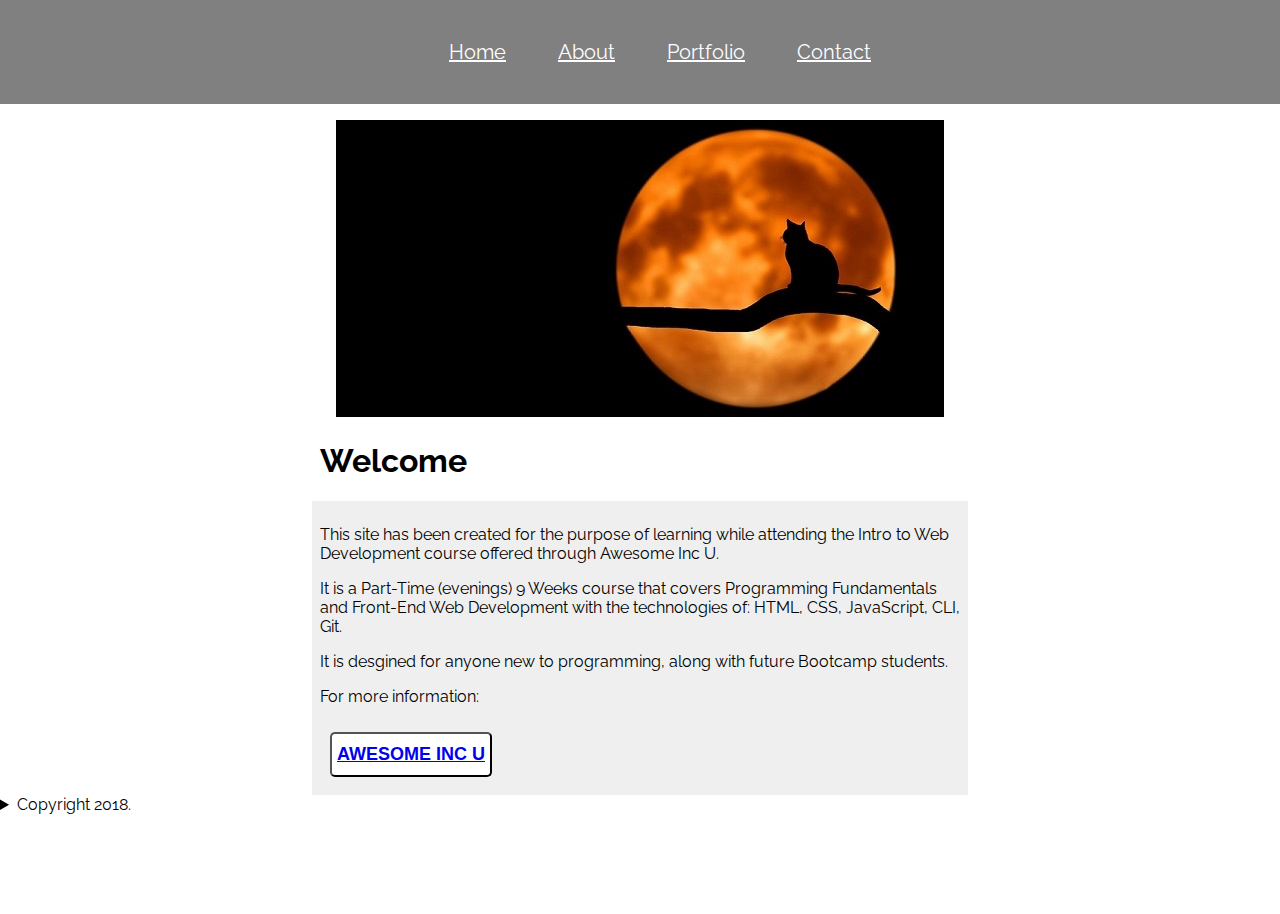
<file: index.html>
<!DOCTYPE html>
<html lang="en">
<head>
    <meta charset="UTF-8">
    <meta name="viewport" content="width=device-width, initial-scale=1.0">
    <meta http-equiv="X-UA-Compatible" content="ie=edge">
    <link rel="stylesheet" href="./assests/css/styles.css" >
    <link href="https://fonts.googleapis.com/css?family=Raleway:300i,400,700" rel="stylesheet">
    <title>Home</title>
</head>
<!--
 __          __  _                            _ 
 \ \        / / | |                          | |
  \ \  /\  / /__| | ___ ___  _ __ ___   ___  | |
   \ \/  \/ / _ \ |/ __/ _ \| '_ ` _ \ / _ \ | |
    \  /\  /  __/ | (_| (_) | | | | | |  __/ |_|
     \/  \/ \___|_|\___\___/|_| |_| |_|\___| (_)                                                                                                
-->                                          

<body>
    <header class ="header">
        <nav class ="nav">
            <ul>
                <li><a href="index.html">Home</a></li>
                <li><a href="About.html">About</a></li>
                <li><a href="Portfolio.html">Portfolio</a></li>
                <li><a href="Contact.html">Contact</a></li>    
            </ul>
        </nav>
        <Figure class ="figure">     
                <picture>
                    <source media="(min-width: 786px)" srcset="./assests/images/FullMoonCat.jpg">
                    <img src="./assests/images/CrescentMoon.jpg" alt="Cresent Moon" style="width:auto;">
                </picture>
            </Figure>
    </header>
    
    <main>
        <h1 class="h1">Welcome</h1>
        <section>
            <p>This site has been created for the purpose of learning while attending the Intro to Web Development course offered through Awesome Inc U.</p>

            <p>It is a Part-Time (evenings) 9 Weeks course that covers Programming Fundamentals and Front-End Web Development with the technologies of: HTML, CSS, JavaScript, CLI, Git.</p>

            <p>It is desgined for anyone new to programming, along with future Bootcamp students.</p>

            <P>For more information:</P>

            <button class="btn"><a href="https://www.awesomeincu.com/">awesome inc u</a></button>
        </section>  
    </main>

    <footer class="footer">
        <details>
            <summary>Copyright 2018.</summary>
            <p>All content on this web site is the property of MAE.</p>
        </details>
    </footer>

</body>
</html>
</file>
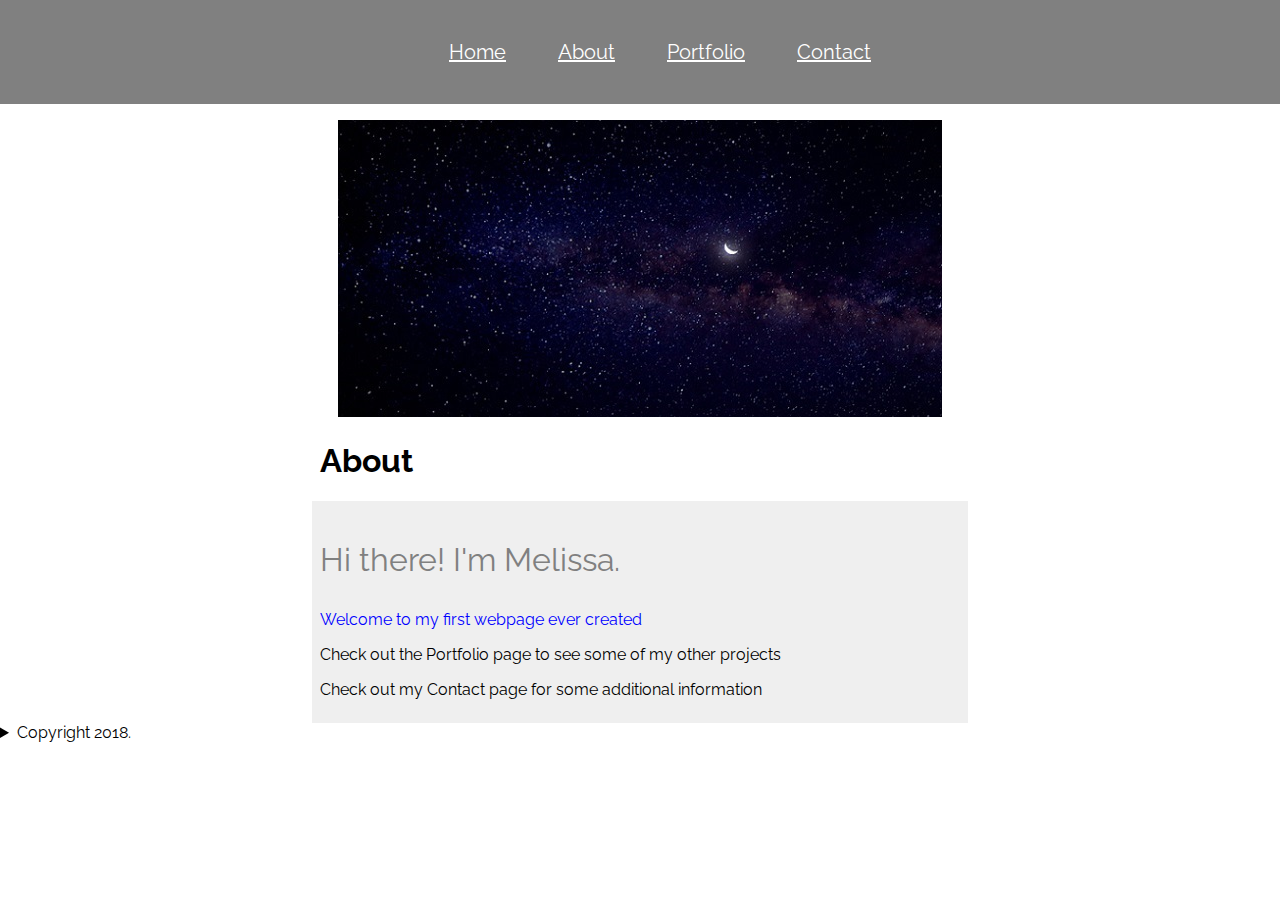
<file: About.html>
<!DOCTYPE html>
<html lang="en">

<head>
    <meta charset="UTF-8">
    <meta name="viewport" content="width=device-width, initial-scale=1.0">
    <meta http-equiv="X-UA-Compatible" content="ie=edge">
    <link rel="stylesheet" href="./assests/css/styles.css">
    <link href="https://fonts.googleapis.com/css?family=Raleway:300i,400,700" rel="stylesheet">
    <title>About</title>
</head>

<body>
    <header class="header">
        <nav class="nav">
            <ul>
                <li><a href="index.html">Home</a></li>
                <li><a href="About.html">About</a></li>
                <li><a href="Portfolio.html">Portfolio</a></li>
                <li><a href="Contact.html">Contact</a></li>
            </ul>
        </nav>
        <Figure class="figure">
            <picture>
                <source media="(min-width: 786px)" srcset="./assests/images/Constellations.jpg">
                <img src="./assests/images/CrescentMoon.jpg" alt="Cresent Moon" style="width:auto;">
            </picture>
        </Figure>
    </header>

    <main>
        <h1 class="h1">About</h1>
        <section>
            <p class="grey big">Hi there! I'm Melissa.</p>

            <p class="blue">Welcome to my first webpage ever created</p>

            <p>Check out the Portfolio page to see some of my other projects</p>

            <p>Check out my Contact page for some additional information</p>
        </section>
    </main>

    <footer class="footer">
        <details>
            <summary>Copyright 2018.</summary>
            <p> - by MAE Data. All Rights Reserved.</p>
            <p>All content and graphics on this web site are the property of the company MAE Data.</p>
        </details>
    </footer>
</body>

</html>
</file>
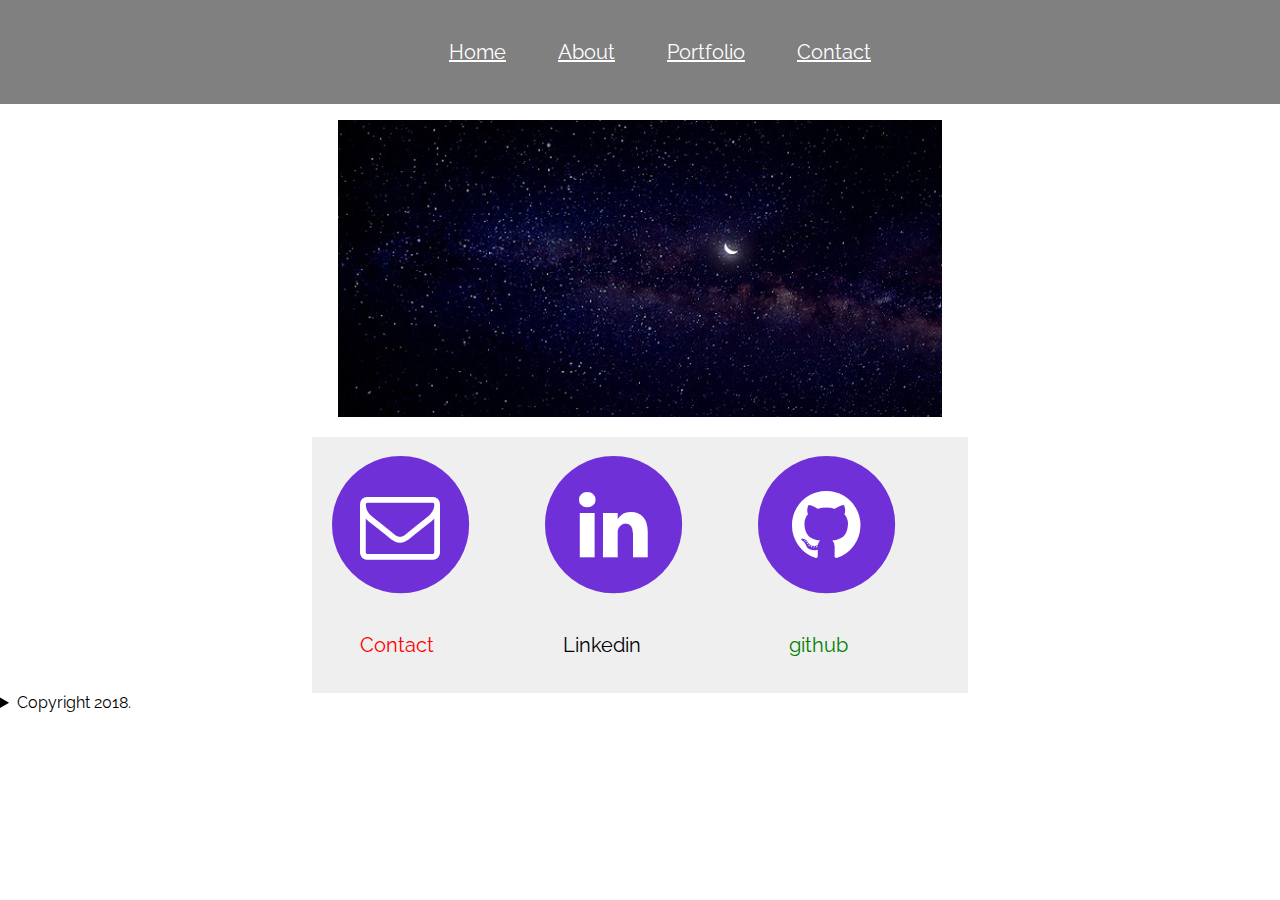
<file: Contact.html>
<!DOCTYPE html>
<html lang="en">
<head>
    <meta charset="UTF-8">
    <meta name="viewport" content="width=device-width, initial-scale=1.0">
    <meta http-equiv="X-UA-Compatible" content="ie=edge">
    <link rel="stylesheet" href="./assests/css/styles.css" >
    <link href="https://fonts.googleapis.com/css?family=Raleway:300i,400,700" rel="stylesheet">
    <link rel="stylesheet" href="https://cdnjs.cloudflare.com/ajax/libs/font-awesome/4.7.0/css/font-awesome.min.css">
    <title>Contact</title>
</head>
<body>
    <header class ="header">
        <nav class ="nav">
            <ul>
                <li><a href="index.html">Home</a></li>
                <li><a href="About.html">About</a></li>
                <li><a href="Portfolio.html">Portfolio</a></li>
                <li><a href="Contact.html">Contact</a></li>                
            </ul>
        </nav>
        <Figure class ="figure">     
                <picture>
                    <source media="(min-width: 786px)" srcset="./assests/images/Constellations.jpg">
                    <img src="./assests/images/CrescentMoon.jpg" alt="Cresent Moon" style="width:auto;">
                </picture>
            </Figure>
    </header>  
    <main>           
        <section>        
                <div class="row">
                    <div class="column">
                        <span class="fa-stack fa-5x">
                            <i class="fa fa-circle fa-stack-2x"></i>
                            <a href="mailto:msmaedev@gmail.com"><i class="fa fa-envelope-o fa-stack-1x fa-inverse"></i></a>
                          </span>
                          <p id = "Email">Contact</p>
                    </div>
                    <div class="column">
                        <span class="fa-stack fa-5x">
                            <i class="fa fa-circle fa-stack-2x"></i>
                            <a href="https://www.linkedin.com/in/melissaeller248/" target="_blank"><i class="fa fa-linkedin fa-stack-1x fa-inverse"></i></a>
                          </span>
                          <p id="Linked">Linkedin</p>
                    </div>
                    <div class="column"></div>
                    <div class="column">
                            <span class="fa-stack fa-5x">
                                <i class="fa fa-circle fa-stack-2x"></i>
                                <a href="https://github.com/EllerMel" target="_blank"><i class="fa fa-github fa-stack-1x fa-inverse"></i></a>
                              </span>
                              <p id="Git">github</p>
                        </div>
                        <div class="column"></div>
                  </div>


        </section>           
    </main> 



    <footer class="footer">
        <details>
            <summary>Copyright 2018.</summary>
            <p>All content on this web site is the property of MAE.</p>
        </details>
    </footer>   
</body>
</html>
</file>
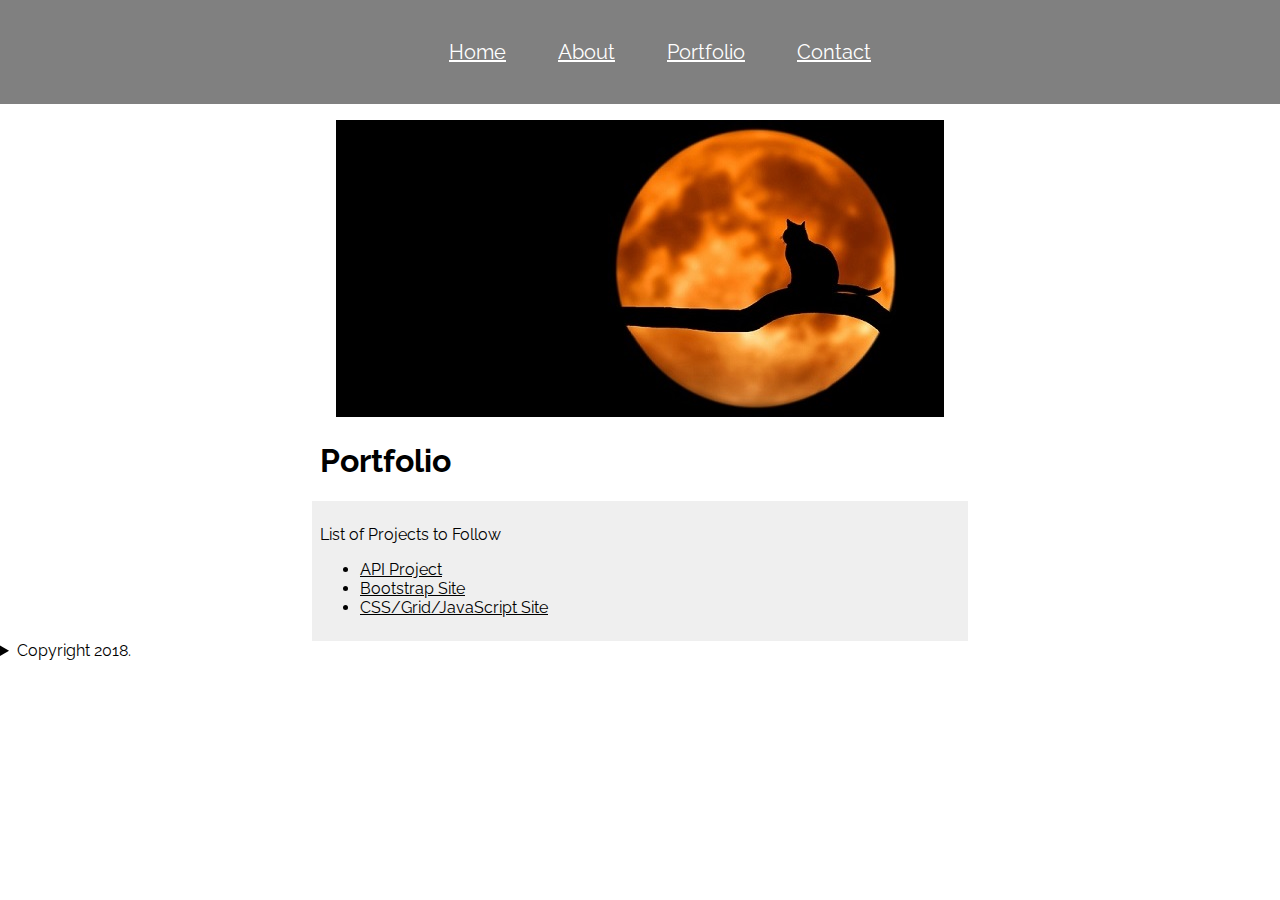
<file: Portfolio.html>
<!DOCTYPE html>
<html lang="en">

<head>
    <meta charset="UTF-8">
    <meta name="viewport" content="width=device-width, initial-scale=1.0">
    <meta http-equiv="X-UA-Compatible" content="ie=edge">
    <link rel="stylesheet" href="./assests/css/styles.css">
    <link href="https://fonts.googleapis.com/css?family=Raleway:300i,400,700" rel="stylesheet">
    <title>Portfolio</title>
</head>

<body>
    <header class="header">
        <nav class="nav">
            <ul>
                <li><a href="index.html">Home</a></li>
                <li><a href="About.html">About</a></li>
                <li><a href="Portfolio.html">Portfolio</a></li>
                <li><a href="Contact.html">Contact</a></li>
            </ul>
        </nav>
        <Figure class="figure">
            <picture>
                <source media="(min-width: 786px)" srcset="./assests/images/FullMoonCat.jpg">
                <img src="./assests/images/CrescentMoon.jpg" alt="Cresent Moon" style="width:auto;">
            </picture>
        </Figure>
    </header>

    <main>
        <h1 class="h1">Portfolio</h1>
        <section>
            <p>List of Projects to Follow</p>
            <ul>
                <li><a href="http://stormy-eyes1.surge.sh/" class="black" target="_blank">API Project</a></li>
                <li><a href="http://stormy-eyes2.surge.sh/" class="black" target="_blank">Bootstrap Site</a></li>
                <li><a href="http://stormy-eyes3.surge.sh/" class="black" target="_blank">CSS/Grid/JavaScript Site</a></li>
            </ul>
        </section>
    </main>


    <footer class="footer">
        <details>
            <summary>Copyright 2018.</summary>
            <p>All content on this web site is the property of MAE.</p>
        </details>
    </footer>

</body>

</html>
</file>
<file: assests/css/styles.css>
body {
    margin: 0px;
 }
 
 .header {
    text-align: center;
}
 
 .nav {
    background-color: gray;
    padding: 1.5rem;
 }

 li a{
     color: white;
 }
 
 .nav ul li {
    display: inline;
    margin: 1.5rem;
    font-size: 1.25rem;
    font-family: 'Raleway', sans-serif
 }
 
 .figure {
        display: block;
        margin-left: auto;
        margin-right: auto;
        width: 50%;
 }

 .h1 {
    margin-left: auto;
    margin-right: auto;
    width: 50%; 
    font-family: 'Raleway', sans-serif
 }

 .h2 {
    margin-left: auto;
    margin-right: auto;
    width: 50%; 
    font-size: 1.25rem;
    font-family: 'Raleway', sans-serif
 }

 .btn{
     text-decoration:none;
     background-color: white;
     color: #888;
     border-radius: 5px;
     display: inline-block;
     margin: 10px;
     font-size: 18px;
     text-transform: uppercase;
     font-weight: 600;
     padding: 10px 5px;
 }

 #Email {
    margin-left: 15%;
    margin-right: auto;
    padding: .5rem;
    Color: red ;
    font-size: 1.25rem;
    font-family: 'Raleway', sans-serif
}

#Git {
    margin-left: 16%;
    margin-right: auto;
    padding: .5rem;
    Color: green ;
    font-size: 1.25rem;
    font-family: 'Raleway', sans-serif
}

#Linked {
    margin-left: 10%;
    margin-right: auto;
    padding: .5rem;
    Color: black ;
    font-size: 1.25rem;
    font-family: 'Raleway', sans-serif
}

 section {
    background-color: #efefef;
    width: 50%;
    margin-left: auto;
    margin-right: auto;
    padding: .5rem;
    font-family: 'Raleway', sans-serif
 }

 .blue{
     color: blue;
 }

 .grey{
     color: grey;
 }

 .black{
    color: black;
}

.big{
    font-size: 2rem;
}

 .fa-circle{
    color: rgb(112, 48, 216);
 }

 .column {
    float: left;
    width: 33.33%;
}

/* Clear floats after the columns */
.row:after {
    content: "";
    display: table;
    clear: both;
}

@media screen and (max-width: 600px) {
    .column {
        width: 100%;
    }
}

 .footer {
    margin-bottom: 100px;
    font-family: 'Raleway', sans-serif
 }
</file>
